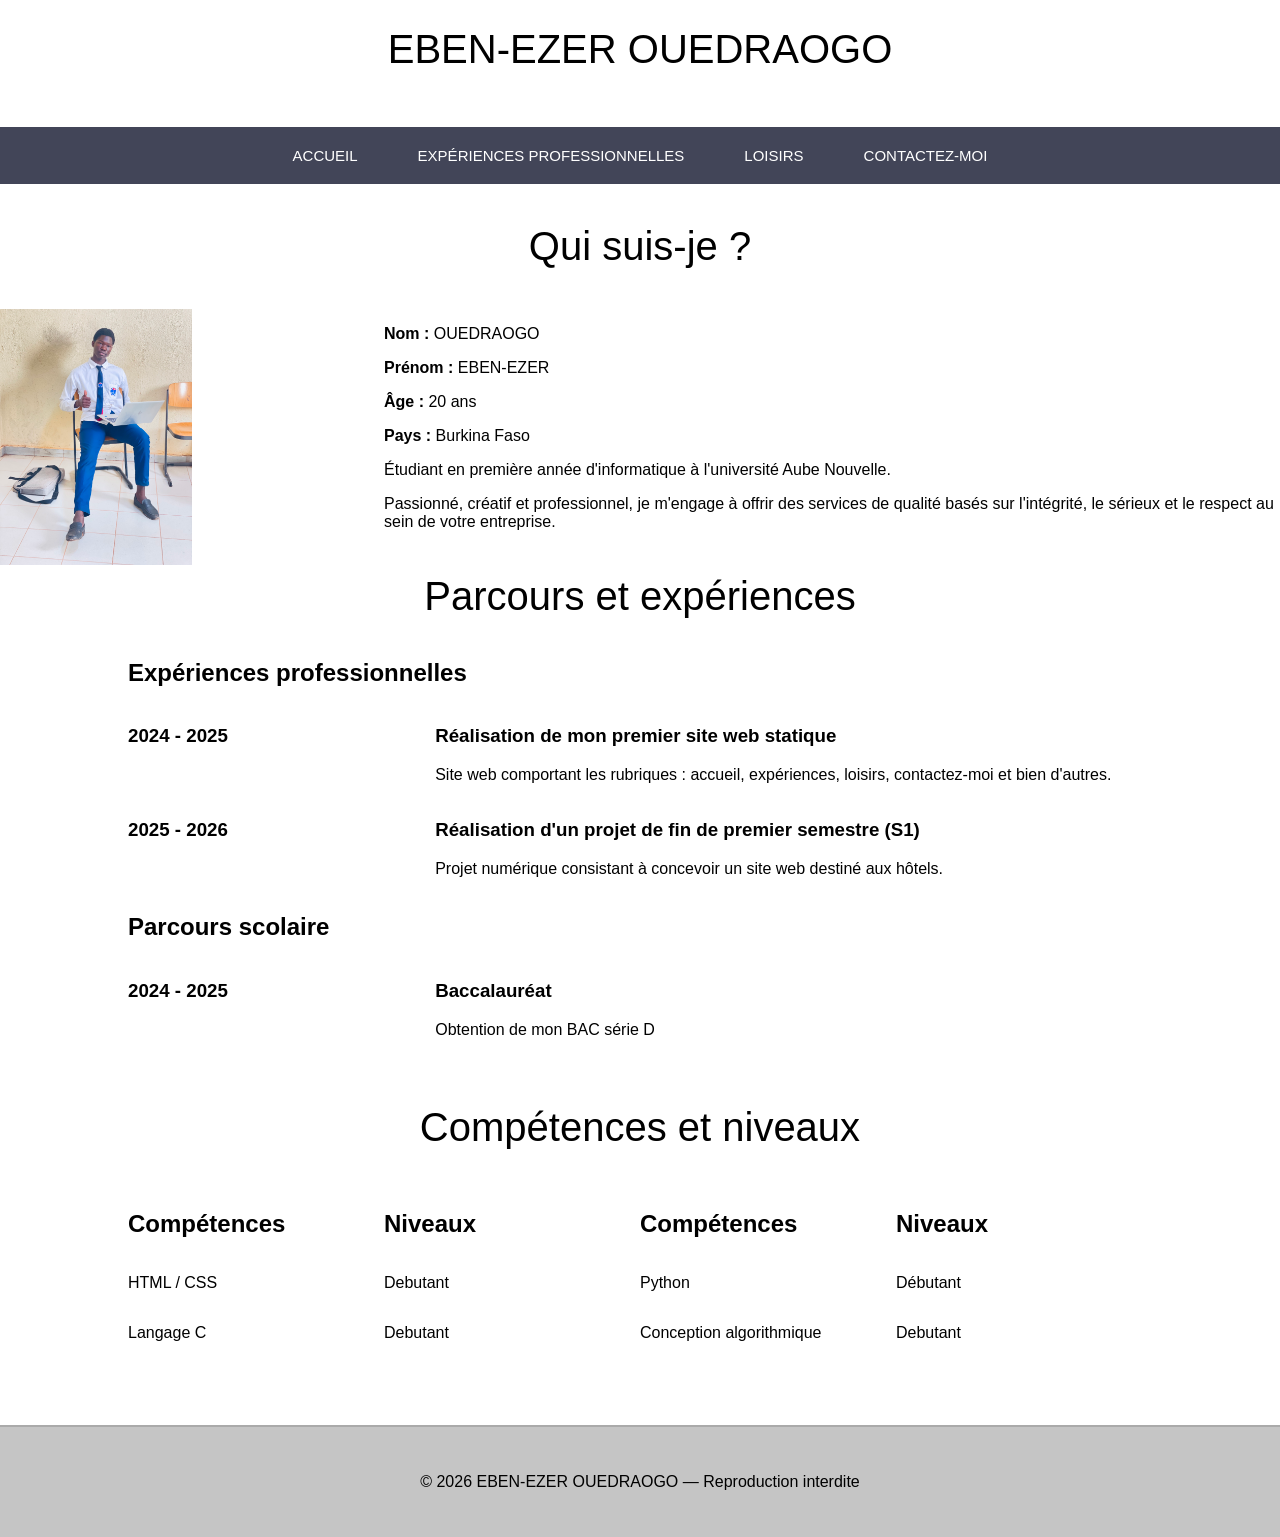
<file: index.html>
<!DOCTYPE html>
<html lang="fr">
<head>
    <meta charset="UTF-8">
    <meta name="viewport" content="width=device-width, initial-scale=1.0">
    <meta name="description" content="CV en ligne de Eben-Ezer Ouedraogo, étudiant en informatique au Burkina Faso spécialisé en développement web.">
    <link rel="stylesheet" href="about.css">
    <title>Mon CV en ligne</title>
</head>

<body>

<header>
    <h1>EBEN-EZER OUEDRAOGO</h1>
</header>

<nav>
    <div class="table">
        <ul>
            <li class="menu-ind">
                <a href="index.html">Accueil</a>
            </li>

            <li class="menu-exp">
                <a href="experience-pro.html">Expériences professionnelles</a>
            </li>

            <li class="menu-hob">
                <a href="hobbies.html">Loisirs</a>
            </li>

            <li class="menu-con">
                <a href="contact.html">Contactez-moi</a>
            </li>
        </ul>
    </div>
</nav>

<article>

<section class="presentation">

<h1>Qui suis-je ?</h1>

<div class="left">
    <img src="pose.jpg" alt="Photo prise à l'école">
</div>

<div class="right">
    <p><strong>Nom :</strong> OUEDRAOGO</p>
    <p><strong>Prénom :</strong> EBEN-EZER</p>
    <p><strong>Âge :</strong> 20 ans</p>
    <p><strong>Pays :</strong> Burkina Faso</p>

    <p>Étudiant en première année d'informatique à l'université Aube Nouvelle.</p>

    <p>
    Passionné, créatif et professionnel, je m'engage à offrir des services
    de qualité basés sur l'intégrité, le sérieux et le respect au sein de
    votre entreprise.
    </p>
</div>

</section>


<section class="parcours">

<h1>Parcours et expériences</h1>

<div class="sec">

<h2>Expériences professionnelles</h2>

<div class="exp">

<div class="left">
<h3>2024 - 2025</h3>
</div>

<div class="right">
<h3>Réalisation de mon premier site web statique</h3>

<p>
Site web comportant les rubriques : accueil, expériences,
loisirs, contactez-moi et bien d'autres.
</p>

</div>

</div>


<div class="exp">

<div class="left">
<h3>2025 - 2026</h3>
</div>

<div class="right">

<h3>Réalisation d'un projet de fin de premier semestre (S1)</h3>

<p>
Projet numérique consistant à concevoir un site web destiné aux hôtels.
</p>

</div>

</div>


<h2>Parcours scolaire</h2>

<div class="exp">

<div class="left">
<h3>2024 - 2025</h3>
</div>

<div class="right">
<h3>Baccalauréat</h3>
<p>Obtention de mon BAC série D</p>
</div>

</div>

</div>

</section>


<section class="competences">

<h1>Compétences et niveaux</h1>

<div class="sec">

<div class="cleft">

<div class="sous">
<div class="sousleft"><h2>Compétences</h2></div>
<div class="sousright"><h2>Niveaux</h2></div>
</div>

<div class="sous">
<div class="sousleft"><p>HTML / CSS</p></div>
<div class="sousright"><p>Debutant</p></div>
</div>

<div class="sous">
<div class="sousleft"><p>Langage C</p></div>
<div class="sousright"><p>Debutant</p></div>
</div>

</div>


<div class="cright">

<div class="sous">
<div class="sousleft"><h2>Compétences</h2></div>
<div class="sousright"><h2>Niveaux</h2></div>
</div>

<div class="sous">
<div class="sousleft"><p>Python</p></div>
<div class="sousright"><p>Débutant</p></div>
</div>

<div class="sous">
<div class="sousleft"><p>Conception algorithmique</p></div>
<div class="sousright"><p>Debutant</p></div>
</div>

</div>

</div>

</section>

</article>

<footer>
<p>© 2026 EBEN-EZER OUEDRAOGO — Reproduction interdite</p>
</footer>

</body>
</html>
</file>
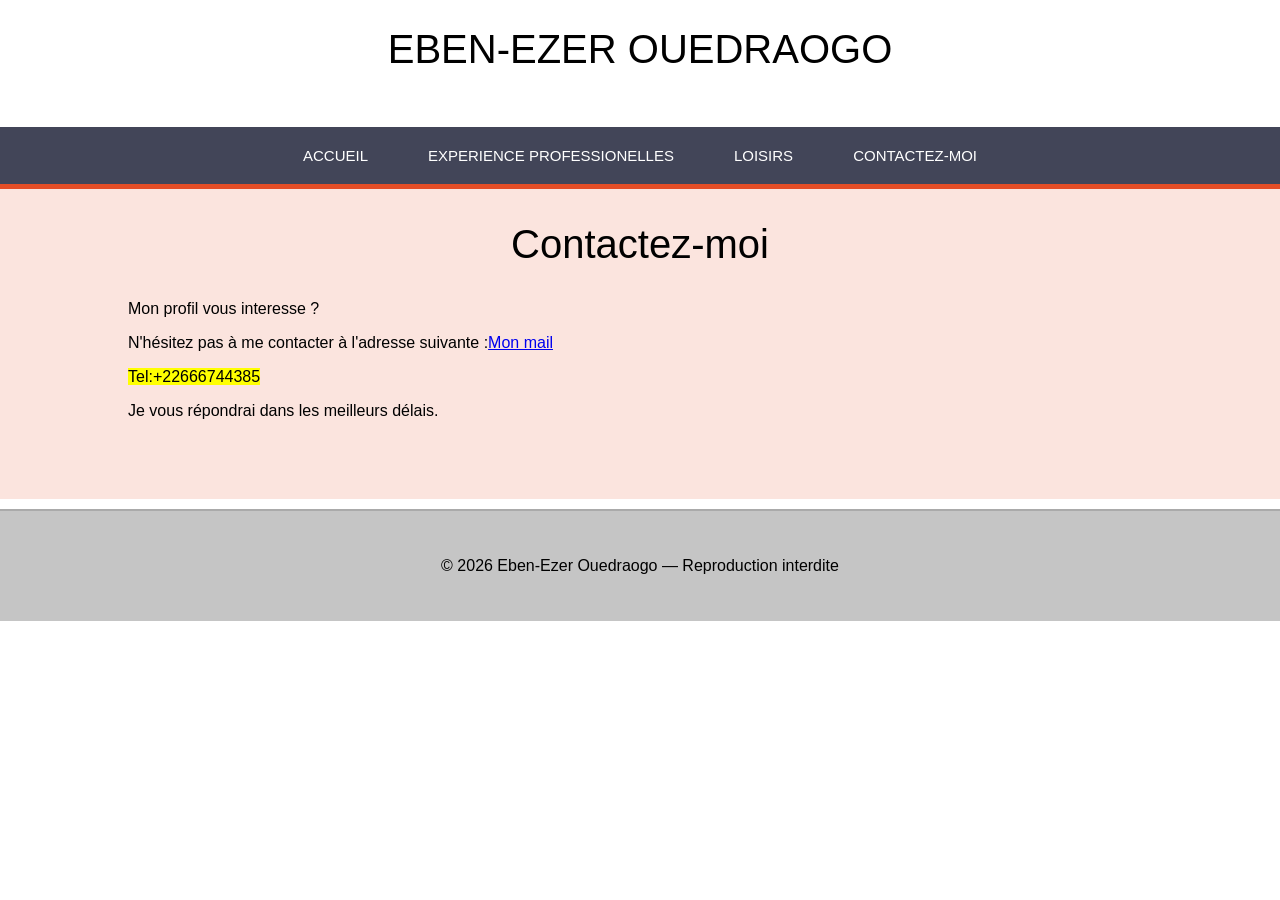
<file: contact.html>
<!DOCTYPE html>
<html lang="fr-FR">
<head>
    <meta charset="UTF-8">
    <meta name="viewport" content="width=device-width, initial-scale=1.0">
    <link rel="stylesheet" href="about.css">
    <title>Contact - Eben-Ezer Ouedraogo</title>
</head>
<body>
    <header>
            <h1>EBEN-EZER OUEDRAOGO</h1>
    </header>
    <nav>
        <div class="table">
         <ul>
            <li class="menu-ind">
                <a href="index.html">accueil</a>
            </li>
            <li class="menu-exp">
                <a href="experience-pro.html">Experience professionelles</a>
            </li>
            <li class="menu-hob">
                <a href="Hobbies.html">loisirs</a>
            </li>
            <li class="menu-con">
                <a href="contact.html">Contactez-moi</a>
            </li>
         </ul>
        </div>
    </nav>
    <section class="rouge">
        <h1>Contactez-moi</h1>
        <div class="sec">
            <p>Mon profil vous interesse ?</p>
            <p>N'hésitez pas à me contacter à l'adresse suivante :<a href="mailto:ebenezerouedraogo607@gmail.com">Mon mail
</a>
            <p><mark>Tel:+22666744385</mark></p>
            <p>Je vous répondrai dans les meilleurs délais.</p>

        </div>
        <form>
    </section>
    <footer>
        <p>© 2026 Eben-Ezer Ouedraogo — Reproduction interdite</p>
    </footer>
</body>
</html>
</file>
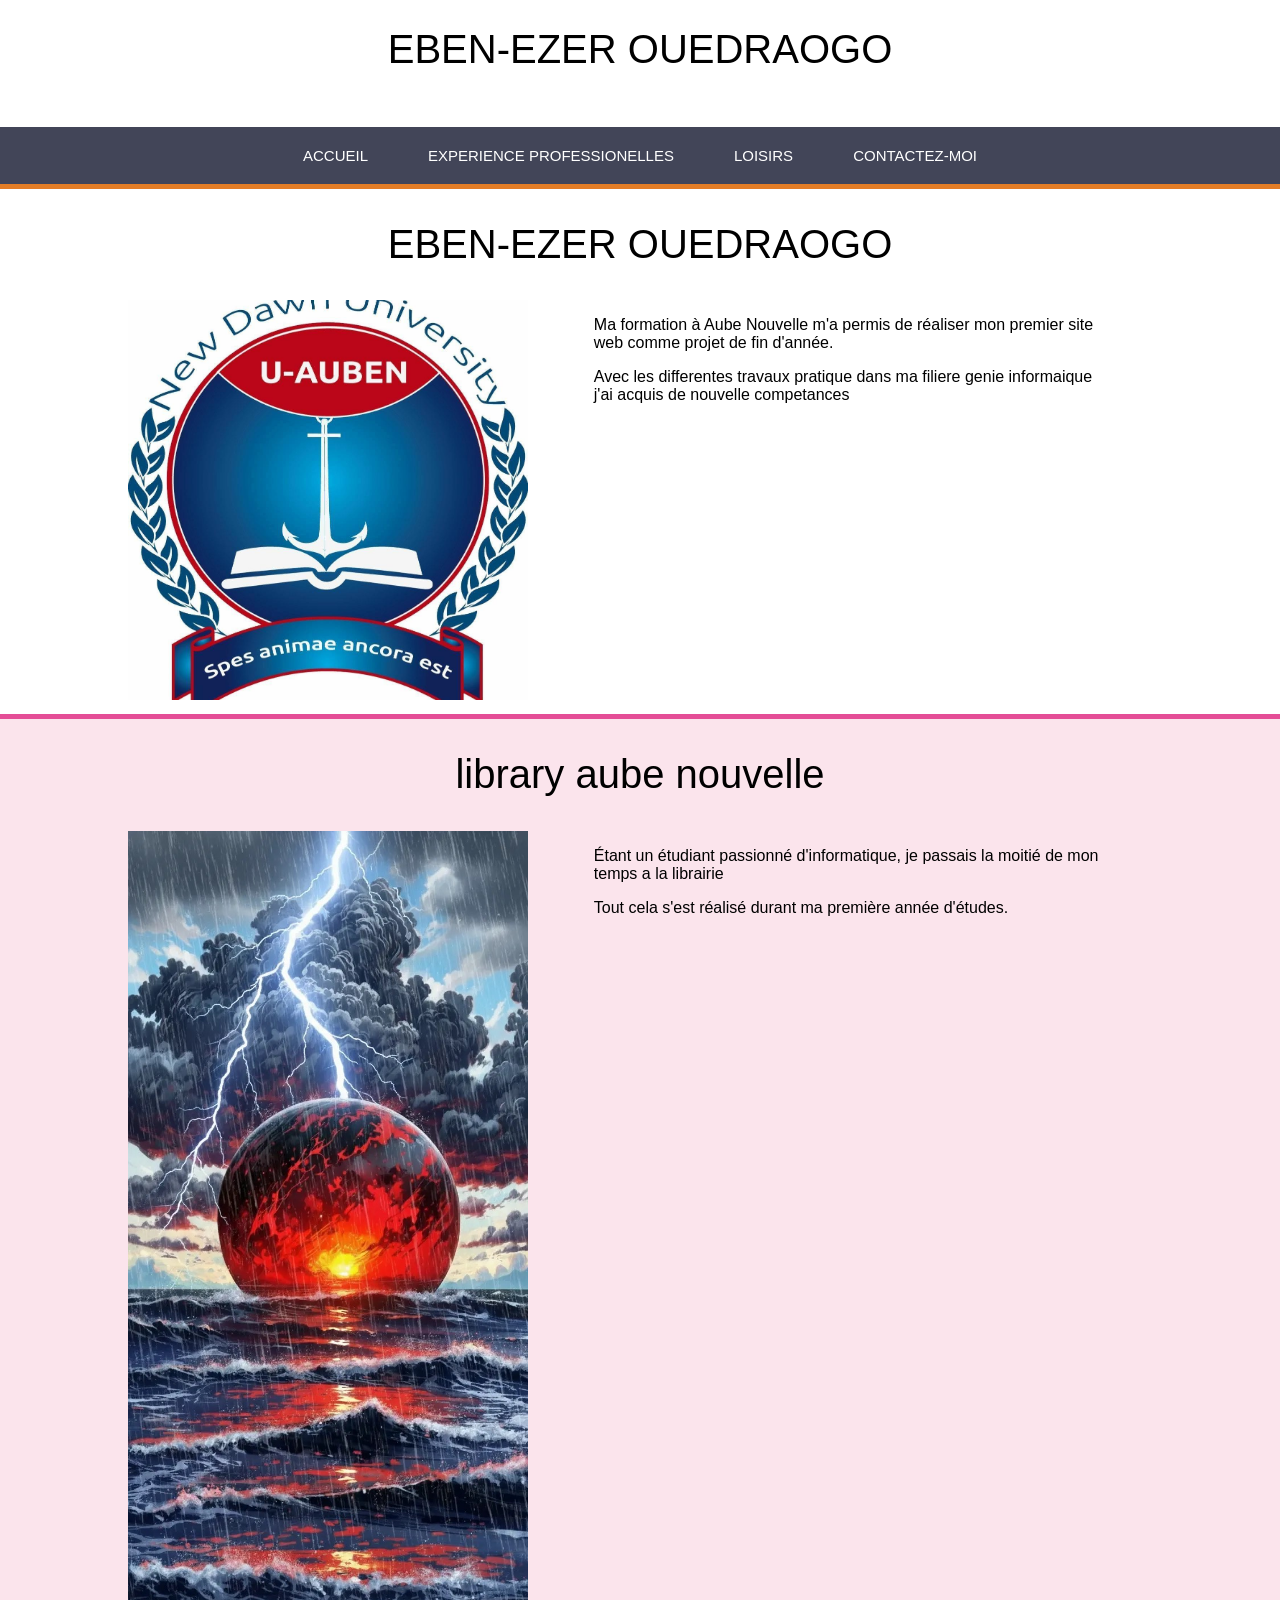
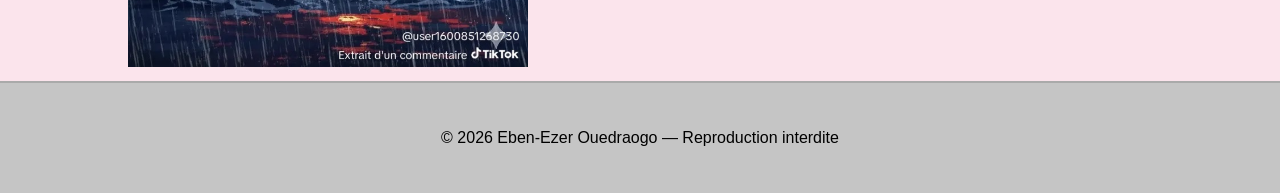
<file: experience pro.html>
<!DOCTYPE html>
<html lang="fr-FR">
<head>
    <meta charset="UTF-8">
    <meta name="viewport" content="width=device-width, initial-scale=1.0">
    <meta name="description" content="Découvrez les expériences professionnelles et les projets réalisés par Eben-Ezer Ouedraogo, étudiant en informatique.">
    <link rel="stylesheet" href="about.css">
    <title>Expériences professionnelles - Eben-Ezer Ouedraogo</title>
</head>
<body>
    <header>
            <h1>EBEN-EZER OUEDRAOGO</h1>
    </header>
    <nav>
        <div class="table">
         <ul>
            <li class="menu-ind">
                <a href="index.html">accueil</a>
            </li>
            <li class="menu-exp">
                <a href="experience pro.html">Experience professionelles</a>
            </li>
            <li class="menu-hob">
                <a href="Hobbies.html">loisirs</a>
            </li>
            <li class="menu-con">
                <a href="contact.html">Contactez-moi</a>
            </li>
         </ul>
        </div>
    </nav>
    <section class="orange">
        <h1>EBEN-EZER OUEDRAOGO</h1>
        <div class="sec">
            <div class="leftexp">
                <a href="https://u-auben.com/" target="_blank"><img src="aube.jpg" alt=""></a>
            </div>
            <div class="rightexp">
                <p>Ma formation à Aube Nouvelle m'a permis de réaliser mon premier site web comme projet de fin d'année.</p>
                <p>Avec les differentes travaux pratique dans ma filiere genie informaique j'ai acquis de nouvelle competances</p>

            </div>

        </div>

    </section>
    <section class="rose">
        <h1>library aube nouvelle</h1>
        <div class="sec">
            <div class="leftexp">
                <a href="https://www.bing.com/ck/a?!&&p=d285ced9a364b9738967c3171de44250fea1b13bc629adcd4862ef5220241911JmltdHM9MTc3MzE4NzIwMA&ptn=3&ver=2&hsh=4&fclid=28449259-3569-60d5-34d9-84c434276133&psq=aube+nouvelle+shop&u=a1aHR0cHM6Ly93d3cuZmFjZWJvb2suY29tLzEwMDA4NDIyMTA3MTI5Ni8" target="_blank"><img src="eclaire.JPG" alt="photo"></a>
            </div>
            <div class="rightexp">
                <p>Étant un étudiant passionné d'informatique, je passais la moitié de mon temps a la librairie</p>
                <p>Tout cela s'est réalisé durant ma première année d'études.</p>
            </div>

        </div>

    </section>
    <footer>
        <p>© 2026 Eben-Ezer Ouedraogo — Reproduction interdite</p>
    </footer>
</body>
</html>
</file>
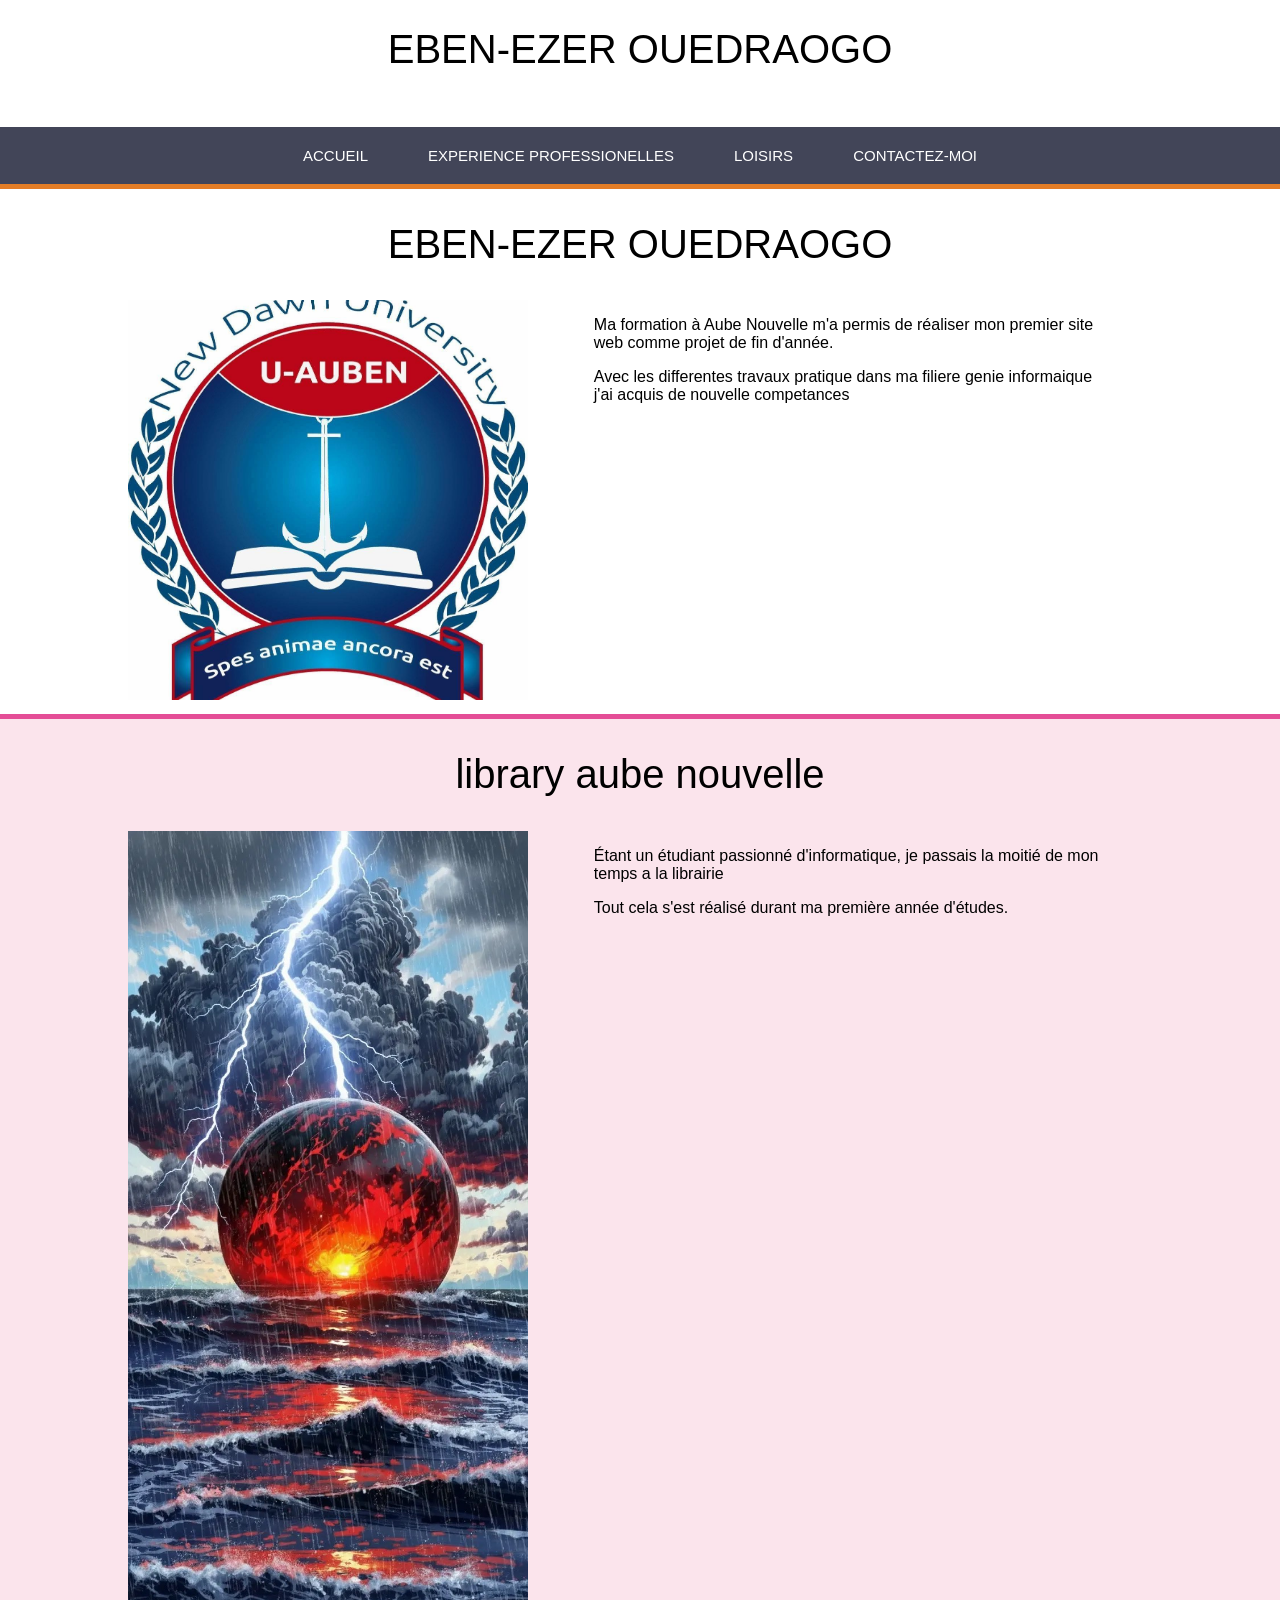
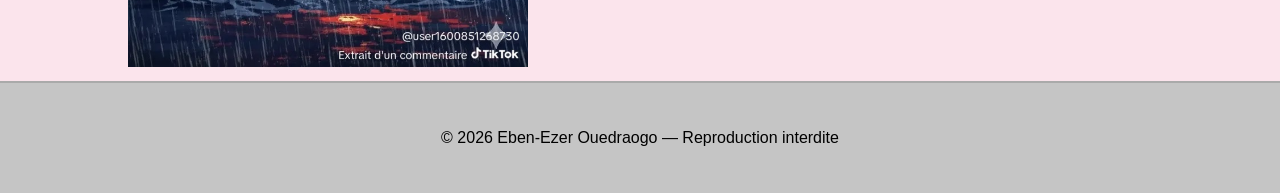
<file: experience-pro.html>
<!DOCTYPE html>
<html lang="fr-FR">
<head>
    <meta charset="UTF-8">
    <meta name="viewport" content="width=device-width, initial-scale=1.0">
    <meta name="description" content="Découvrez les expériences professionnelles et les projets réalisés par Eben-Ezer Ouedraogo, étudiant en informatique.">
    <link rel="stylesheet" href="about.css">
    <title>Expériences professionnelles - Eben-Ezer Ouedraogo</title>
</head>
<body>
    <header>
            <h1>EBEN-EZER OUEDRAOGO</h1>
    </header>
    <nav>
        <div class="table">
         <ul>
            <li class="menu-ind">
                <a href="index.html">accueil</a>
            </li>
            <li class="menu-exp">
                <a href="experience pro.html">Experience professionelles</a>
            </li>
            <li class="menu-hob">
                <a href="Hobbies.html">loisirs</a>
            </li>
            <li class="menu-con">
                <a href="contact.html">Contactez-moi</a>
            </li>
         </ul>
        </div>
    </nav>
    <section class="orange">
        <h1>EBEN-EZER OUEDRAOGO</h1>
        <div class="sec">
            <div class="leftexp">
                <a href="https://u-auben.com/" target="_blank" title="clique"><img src="aube.jpg" alt="logo aube"></a>
            </div>
            <div class="rightexp">
                <p>Ma formation à Aube Nouvelle m'a permis de réaliser mon premier site web comme projet de fin d'année.</p>
                <p>Avec les differentes travaux pratique dans ma filiere genie informaique j'ai acquis de nouvelle competances</p>

            </div>

        </div>

    </section>
    <section class="rose">
        <h1>library aube nouvelle</h1>
        <div class="sec">
            <div class="leftexp">
                <a href="https://www.bing.com/ck/a?!&&p=d285ced9a364b9738967c3171de44250fea1b13bc629adcd4862ef5220241911JmltdHM9MTc3MzE4NzIwMA&ptn=3&ver=2&hsh=4&fclid=28449259-3569-60d5-34d9-84c434276133&psq=aube+nouvelle+shop&u=a1aHR0cHM6Ly93d3cuZmFjZWJvb2suY29tLzEwMDA4NDIyMTA3MTI5Ni8" target="_blank" title="clique"><img src="eclaire.JPG" alt="photo"></a>
            </div>
            <div class="rightexp">
                <p>Étant un étudiant passionné d'informatique, je passais la moitié de mon temps a la librairie</p>
                <p>Tout cela s'est réalisé durant ma première année d'études.</p>
            </div>

        </div>

    </section>
    <footer>
        <p>© 2026 Eben-Ezer Ouedraogo — Reproduction interdite</p>
    </footer>
</body>
</html>
</file>
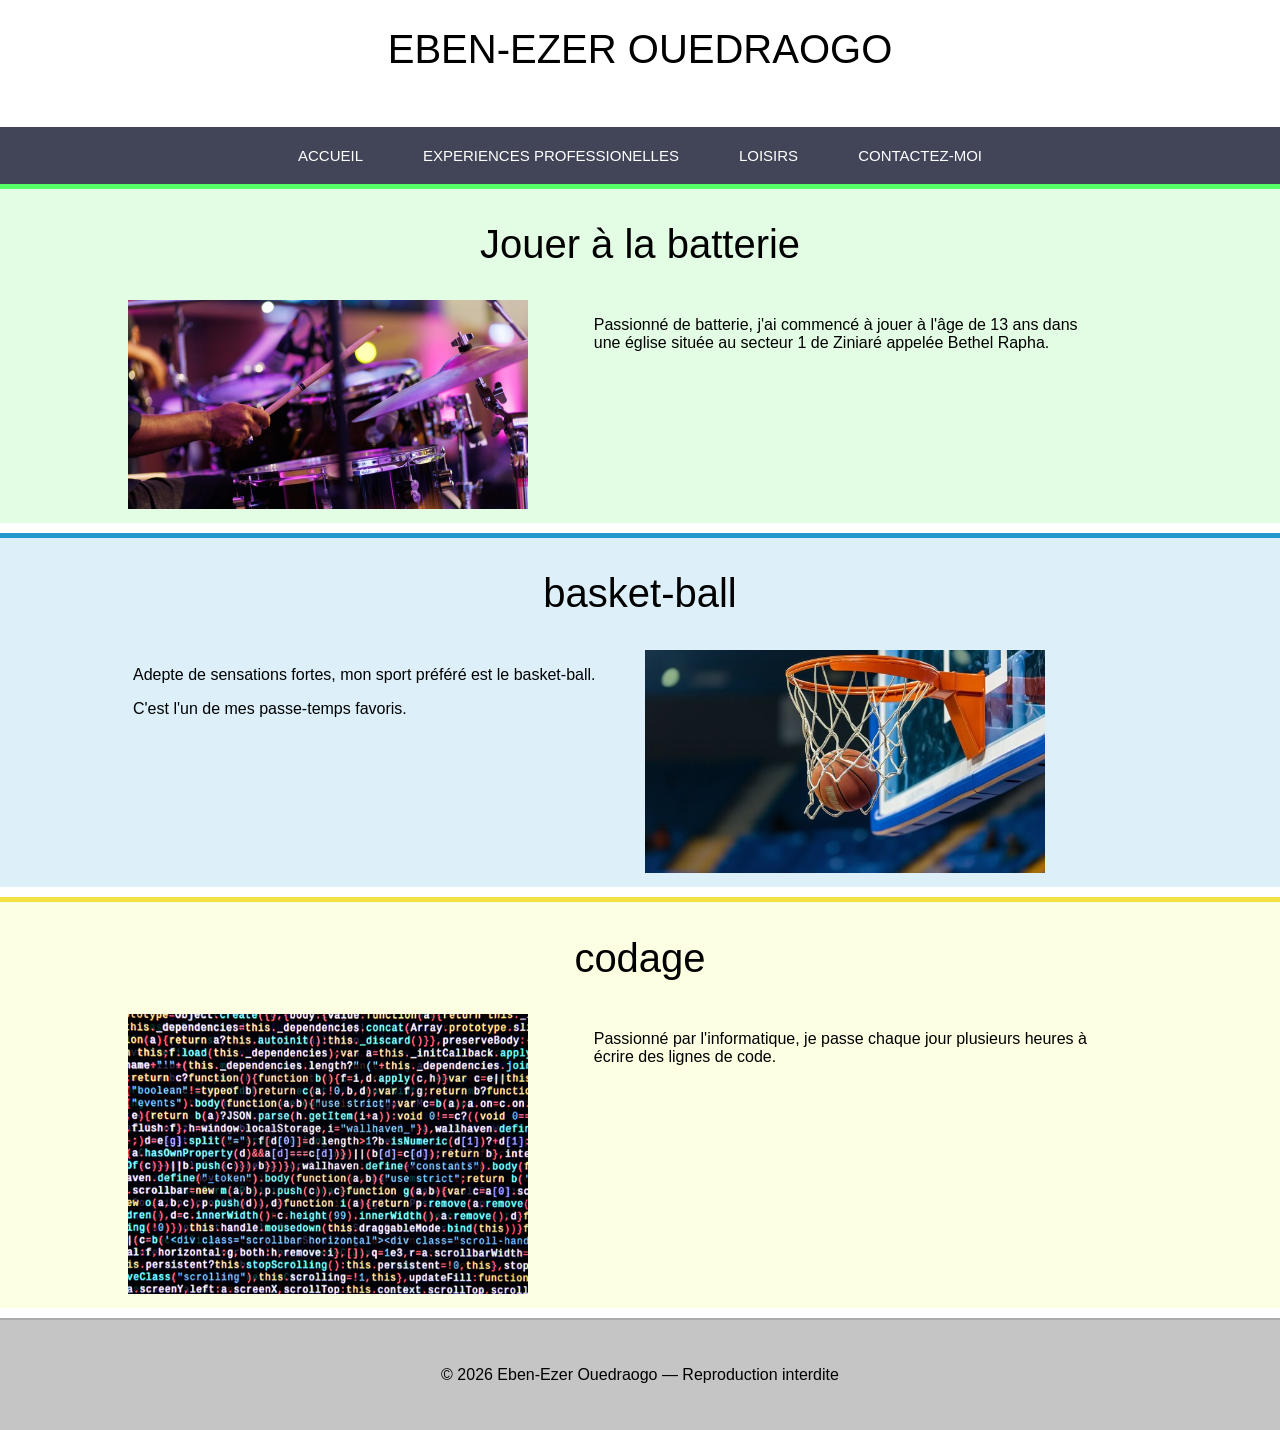
<file: Hobbies.html>
<!DOCTYPE html>
<html lang="fr-FR">
<head>
    <meta charset="UTF-8">
    <meta name="viewport" content="width=device-width, initial-scale=1.0">
    <link rel="stylesheet" href="about.css">
    <title>Loisirs - Eben-Ezer Ouedraogo</title>
</head>
<body>
    <header>
            <h1>EBEN-EZER OUEDRAOGO</h1>
    </header>
    <nav>
        <div class="table">
         <ul>
            <li class="menu-ind">
                <a href="index.html">accueil</a>
            </li>
            <li class="menu-exp">
                <a href="experience pro.html">Experiences professionelles</a>
            </li>
            <li class="menu-hob">
                <a href="Hobbies.html">loisirs</a>
            </li>
            <li class="menu-con">
                <a href="contact.html">Contactez-moi</a>
            </li>
         </ul>
        </div>
    </nav>
    <section class="vert">
        <h1>Jouer à la batterie</h1>
        <div class="sec">
            <div class="leftexp">
                <img src="drummer.jpg" alt="batteur">

            </div>
            <div class="rightexp">
                <p>Passionné de batterie, j'ai commencé à jouer à l'âge de 13 ans dans une église située au secteur 1 de Ziniaré appelée Bethel Rapha.</p>
            </div>

        </div>

    </section>
    <section class="bleue">
        <div class="sec">
        <h1>basket-ball</h1>
        <div class="rightexp">
            <p>Adepte de sensations fortes, mon sport préféré est le basket-ball.</p>
            <p>C'est l'un de mes passe-temps favoris.</p>
        </div>
        <div class="leftexp">
            <img src="basketball.jpg" alt="basketball">
        </div>
       </div>
    </section>
    <section class="jaune">
        <h1>codage</h1>
        <div class="sec">
    <div class="leftexp">
        <img src="R.jpg" alt="ligne de code">
    </div>
    <div class="rightexp">
        <p>Passionné par l'informatique, je passe chaque jour plusieurs heures à écrire des lignes de code.</p>
    </div>
</div>
    </section>
    <footer>
        <p>© 2026 Eben-Ezer Ouedraogo — Reproduction interdite</p>
    </footer>
</body>
</html>
</file>
<file: about.css>
body{
     font-family: 'Franklin Gothic Medium', 'Arial Narrow', Arial, sans-serif;
     font-size: 16px;
     margin: 0px;
     padding: 0px;
}
h1{
    font-size: 40px;
    font-weight: normal;
    text-align: center;
}
header{
    height: 100px;
}
footer{
    height: 80px;
    padding-top: 30px;
    text-align: center;
    background-color: #c5c5c5;
    border-top: 2px solid #aaa;
}
nav{
    width: 100%;
    background-color: #424558;
}
nav ul{
     margin: 0px;
     padding: 0px;
}
nav li{
    list-style: none;
    float: left;
}
nav a{
    text-decoration: none;
    display: inline-block;
    padding: 20px 30px;
    color:#fff;
    text-transform: uppercase;
    font-size: 15px;
}
.table{
    display: table;
    margin: 0 auto;
}
.menu-ind:hover a{
    border-top: 5px solid #4c8;
    background-color: rgba(64,200, 130, 0.15);
}
.menu-exp:hover a{
    border-top: 5px solid #f1dc4f;
    background-color: rgba(241, 211, 79, 0.15);
}
.menu-hob:hover a{
    border-top: 5px solid #0070bb;
    background-color: rgba(0, 112, 192, 0.15);
}
.menu-con:hover a{
    border-top: 5px solid #e44d26;
    background-color: rgba(228, 77, 38, 0.15);
}
nav li:hover a{ 
    padding: 15px 30px 20px 30px;
}
section{
    width: 100%;
    min-height: 300px;
    padding-bottom: 10px;
    margin-bottom: 10px;
}
.sec{
    margin: 0px 10%;
}
.left{
    float: left;
    width: 30%;
}
.right{
    float: left;
    width: 70%;
}
.cleft,.cright,.sousleft,.sousright{
    width: 50%;
    float: left;
}
.sec::after,.exp::after,.reco::after{
    content:"";
    display: table;
    clear: both;
}
img{
    width: 50%;
    height: auto;
}
.orange{
    border-top: 5px solid #e47d26;
    background-color: rgba(228, 117, 38, 0,15);
    margin-bottom: 0px;
}
.rose{
    border-top: 5px solid #e44d96;
    background-color: rgba(228,77,128, 0.15);
    margin-bottom: 0px;
}
.vert{
    border-top: 5px solid #5f6;
    background-color: rgba(70, 240,80, 0.15);
}
.bleue{
    border-top: 5px solid #29c;
    background-color: rgba(30, 152, 212, 0.15);
}
.jaune{
    border-top: 5px solid #f3e241;
    background-color: rgba(240, 255, 69, 0.15);
}
.rouge{
    border-top: 5px solid #e44d26;
    background-color: rgba(228, 77, 38, 0.15);
}
.leftexp{
    width: 45%;
    float: left;
}
.rightexp{
    width: 50%;
    float: left;
    margin-left: 5px;
}
.leftexp img{
    width: 100%;
    max-width: 400px;
}

@media screen and (max-width:780px) {
 header{
    height: 50px;
 }  
 h1{
    font-size: 28px;
    margin: 20px 0px 0px 0px;
 } 
 nav li a {
     font-size: 12px;
     padding:10px;
 }
 nav li:hover a{
     padding: 5px 10px 10px 10px;
 }
}

/* Améliorer l’espacement entre les colonnes pour petits écrans */
@media screen and (max-width: 600px) {
    body {
        font-size: 13px;      
        line-height: 1.5;     
        padding: 5px;         
    }
    img {
        max-width: 100%;     
        height: auto;
        display: block;
        margin: 0 auto;
    }
    .left, .right {
        width: 45%;      
        margin: 2%;      
        padding: 5px;    
        box-sizing: border-box;
    }
    h1 { font-size: 24px; }
    h2 { font-size: 18px; }
    h3 { font-size: 16px; }
    /* Empiler les colonnes des compétences */
.cleft, .cright {
    width: 100%;
    float: none;
    margin-bottom: 15px;
    box-sizing: border-box;
}
}
</file>
